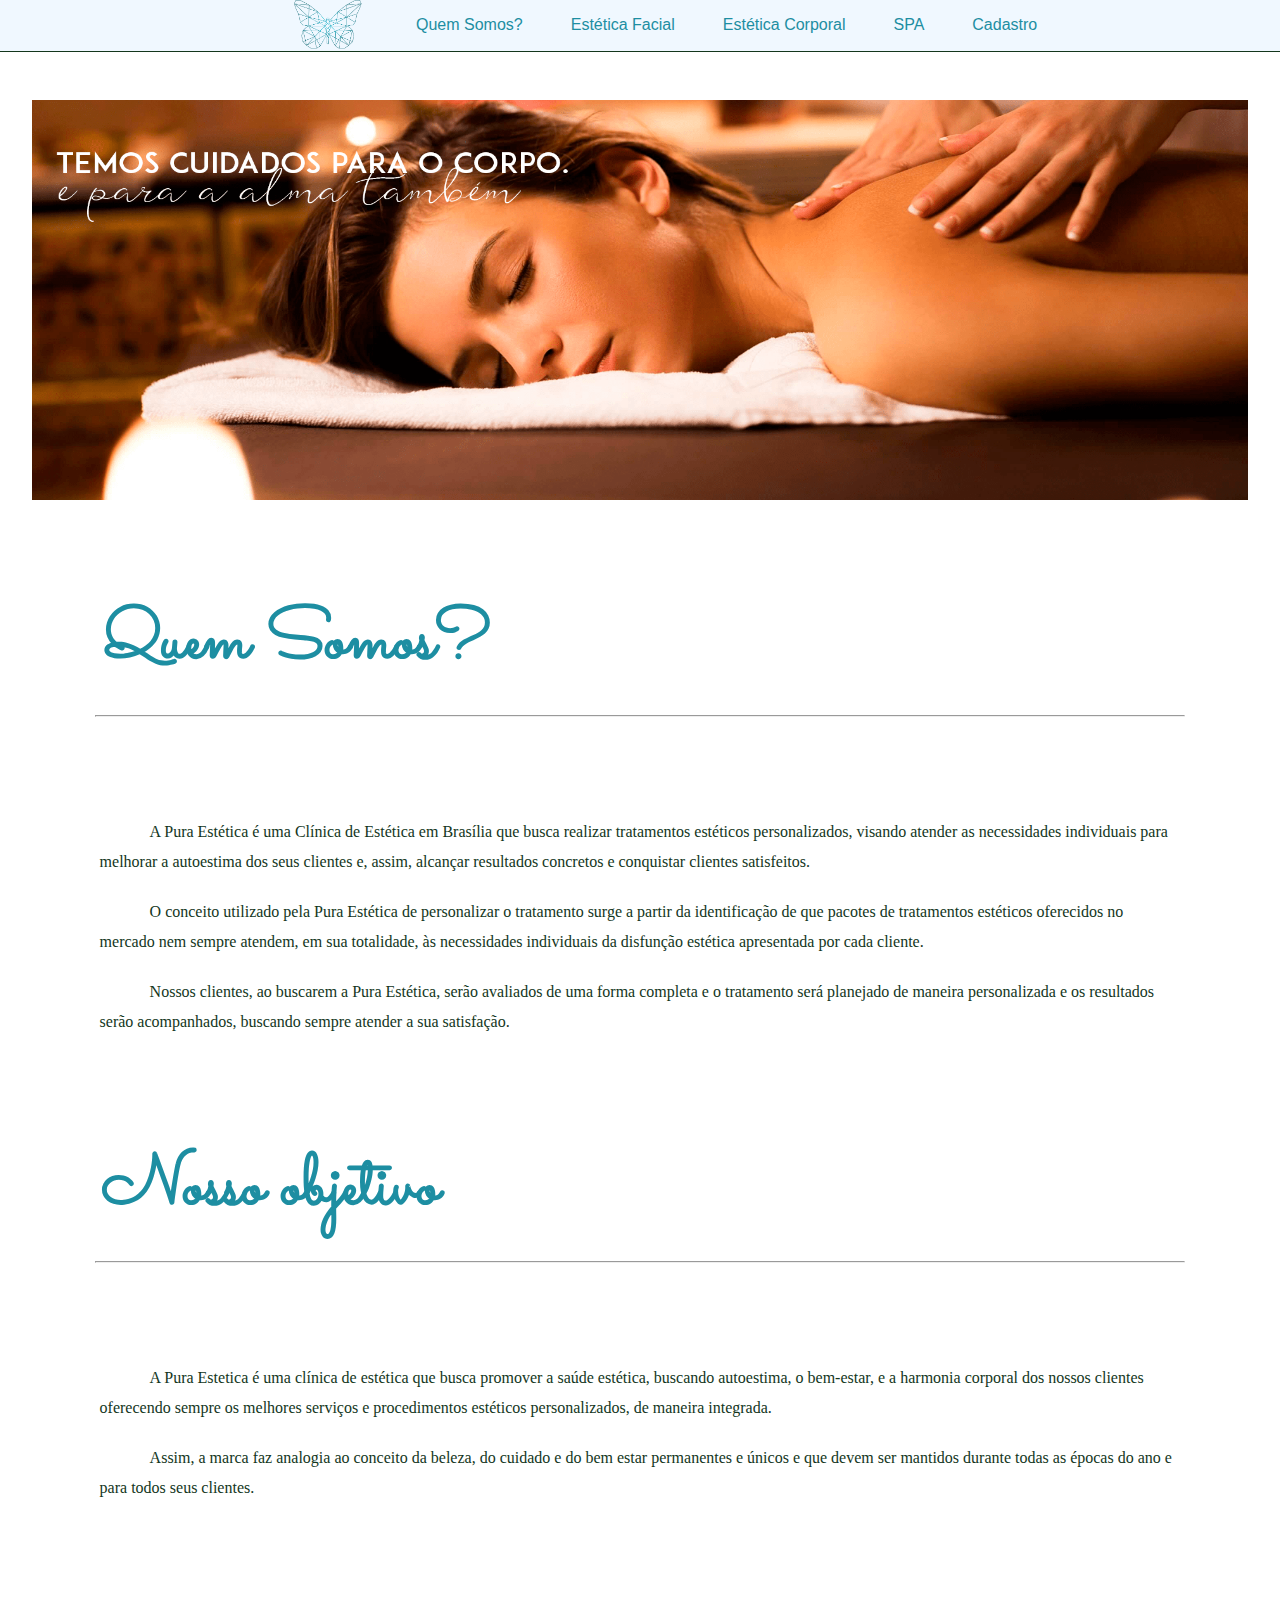
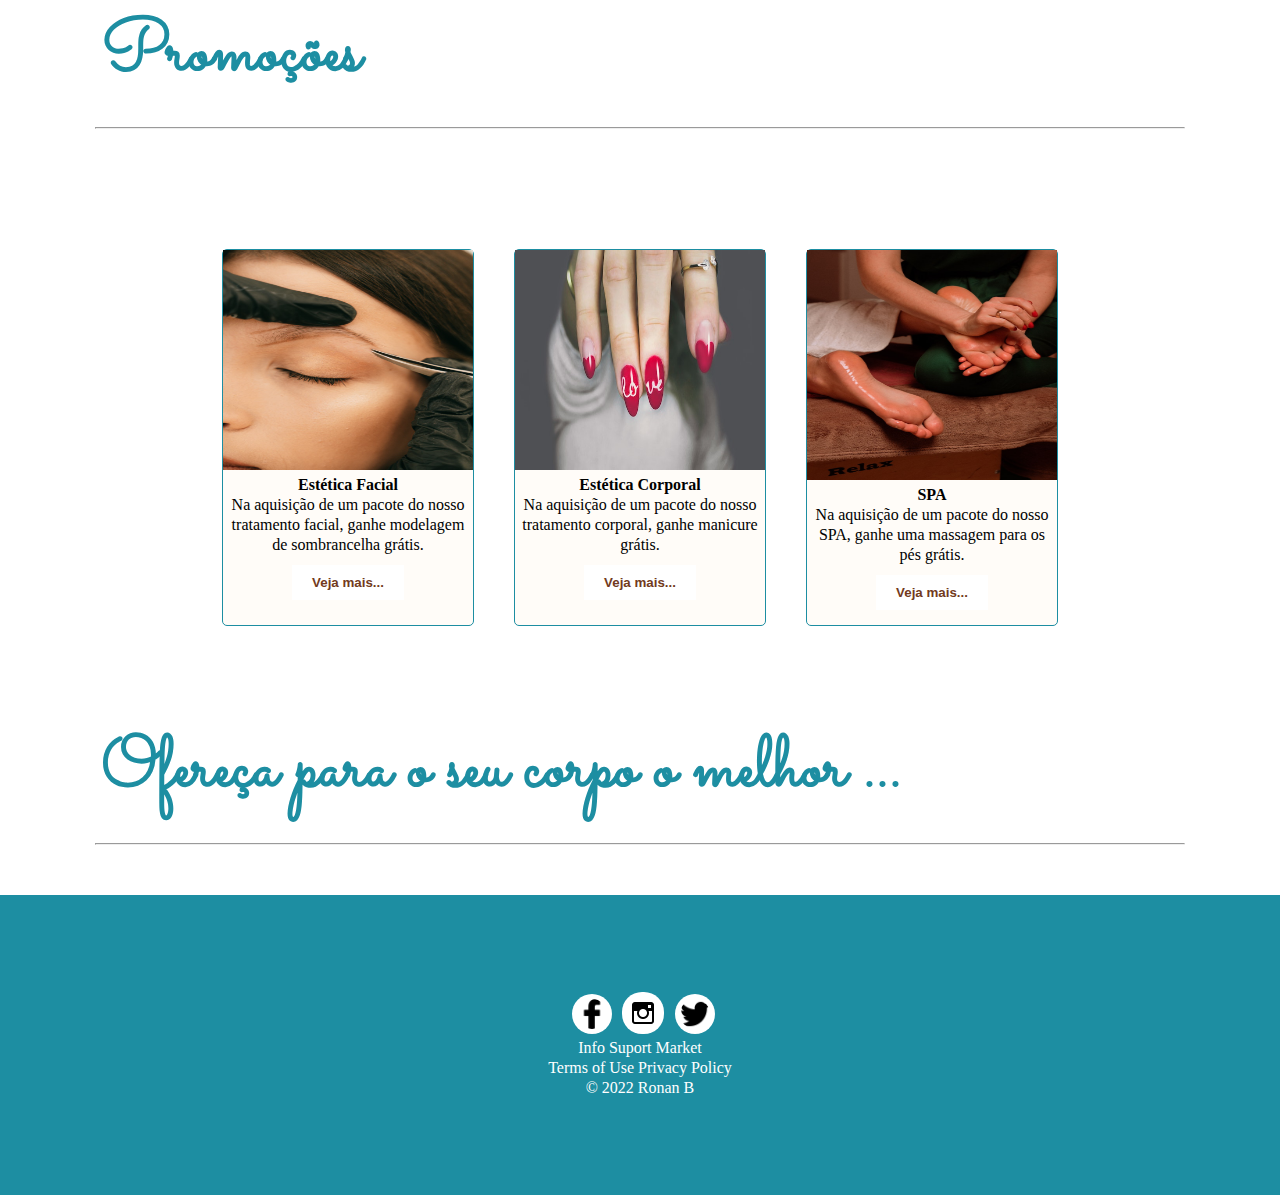
<file: index.html>
<!DOCTYPE html>
<html lang="pt-br">
<head>
    <meta charset="UTF-8">
    <meta http-equiv="X-UA-Compatible" content="IE=edge">
    <meta name="viewport" content="width=device-width, initial-scale=1.0">
    <link rel="stylesheet" href="css/style.css">
    <title>Pura Estética</title>
</head>
<body>
        <input type="checkbox" id="check">
        <label  for="check"><img src="imagem/hamburger.png" width="50"  alt=""></label>
        <div class="d-nav">
            <nav>
                <ul>
                    <li>
                        <img class="ima" src="imagem/pura-estetic.png" width="80px" alt="">
                        <img class="im" src="imagem/pura-estetic.png" width="150px" alt="">
                    </li>
                    <li> <a href="#quemsomos">Quem Somos?</a> </li>
                    <li> <a href="Esteticafacial.html">Estética Facial</a> </li>
                    <li> <a href="esteticacorporal.html">Estética Corporal</a> </li>
                    <li><a href="spa.html">SPA</a> </li>
                    <li> <a href="form.html">Cadastro</a> </li>
                </ul>
            </nav>
        </div>
<!-- 
        <h2 class="w3-center">Automatic Slideshow</h2> -->
        <br>

        <div class="w3-content c-section"  style="max-width: 95%; margin: auto;">
           <div class="mySlides" ><img  src="imagem/Banner-Massagem-min.png" height="400px" style="width:100%;"></div> 
            <img class="mySlides"  src="imagem/tratamento-de-rosto[1].jpg"  height="400px" style="width:100%;">
            <img class="mySlides" src="imagem/banner-corporal.png" height="400px" style="width:100%">
            <img class="mySlides" src="imagem/bannerspa.jpg" height="400px" style="width:100%">
        </div>


        <!-- home -->

        <div style="width: 100%; margin-top: 10vh;" > 
            <h1 style="font-size: 8vh; margin-left: 8vw;" id="quemsomos">Quem Somos?</h1>
        </div>
        <hr style="margin: auto; width: 85%; color: #13361c;">

        <div class="home">
            
            <p>
                A Pura Estética é uma Clínica de Estética em Brasília que busca realizar tratamentos estéticos personalizados, visando atender as necessidades individuais para melhorar a autoestima dos seus clientes e, assim, alcançar resultados concretos e conquistar clientes satisfeitos.
            </p>
            <p>
                O conceito utilizado pela Pura Estética de personalizar o tratamento surge a partir da identificação de que pacotes de tratamentos estéticos oferecidos no mercado nem sempre atendem, em sua totalidade, às necessidades individuais da disfunção estética apresentada por cada cliente.
            </p>
            <p>
                Nossos clientes, ao buscarem a Pura Estética, serão avaliados de uma forma completa e o tratamento será planejado de maneira personalizada e os resultados serão acompanhados, buscando sempre atender a sua satisfação.
            </p>

        </div>

            <div style="width: 100%; margin-top: 5vh;" > 
                <h1 style="font-size: 8vh; margin-left: 8vw;">Nosso objetivo</h1>
            </div>
            <hr style="margin: auto; width: 85%; color: #13361c;">
    
            <div class="home">
                <p>
                   A Pura Estetica é uma clínica de estética que busca promover a saúde estética, buscando autoestima, o bem-estar, e a harmonia corporal dos nossos clientes oferecendo sempre os melhores serviços e procedimentos estéticos personalizados, de maneira integrada. 
                </p> 
                <p>
                   Assim, a marca faz analogia ao conceito da beleza, do cuidado e do bem estar permanentes e únicos e que devem ser mantidos durante todas as épocas do ano e para todos seus clientes. 
                </p>                
        </div>
        


        <!-- cards -->

        <div style="width: 100%; margin-top: 8vh;" > 
            <h1 style="font-size: 8vh; margin-left: 8vw;">Promoções</h1>
        </div>
        <hr style="margin: auto; width: 85%; color: #13361c;">
        <!-- CARDS -->

        <div class="cards-container" >
            <div class="cards">
                <img class="ima-main" src="imagem/sombrancelha.jpg" width="250px" height="220px" alt="">
                <h4>Estética Facial</h4>
                <p>Na aquisição de um pacote do nosso tratamento facial, ganhe modelagem de sombrancelha grátis.<p>
                <button> <a class="a-main" href="Esteticafacial.html">Veja mais...</a></button>
            </div>
            <div class="cards">
                <img class="ima-main" src="imagem/unha.jpg" width="250px" height="220px" alt="">
                <h4>Estética Corporal</h4>
                <p>Na aquisição de um pacote do nosso tratamento corporal, ganhe manicure grátis.<p>
                <button> <a class="a-main" href="esteticacorporal.html">Veja mais...</a></button>
            </div>
            <div class="cards">
                <img class="ima-main" src="imagem/massagem-pes.jpg" width="250px" height="230px" alt="">
                <h4 ">SPA</h4>
                <p>Na aquisição de um pacote do nosso SPA, ganhe uma massagem para os pés grátis.<p>
                <button> <a class="a-main" href="spa.html">Veja mais... </a></button>
            </div>
          </div>

          <div style="width: 100%; margin-top: 8vh;" > 
            <h1 style="font-size: 8vh; margin-left: 8vw;">Ofereça para o seu corpo o melhor ...</h1>
        </div>
        <hr style="margin: auto; width: 85%; color: #13361c;">
          
        
          <!-- FOOTER -->

          <footer>
            <div class="foot-container">
                <div>
                    <picture>
                        <img src="imagem/icon-face2.png" width="30px" alt="">
                        <img src="imagem/Ícone-insta2.png" width="32x" alt="">
                        <img src="imagem/twitter-ico.png" width="30px" alt="">
                    </picture>
                    

                    <p>Info Suport Market</p>
                    <p>Terms of Use Privacy Policy</p>
                    <p> &copy; 2022 Ronan B </p>
                </div>
            </div>
          </footer>


        
<script src="js/scrypt.js"></script>
</body>
</html>
</file>
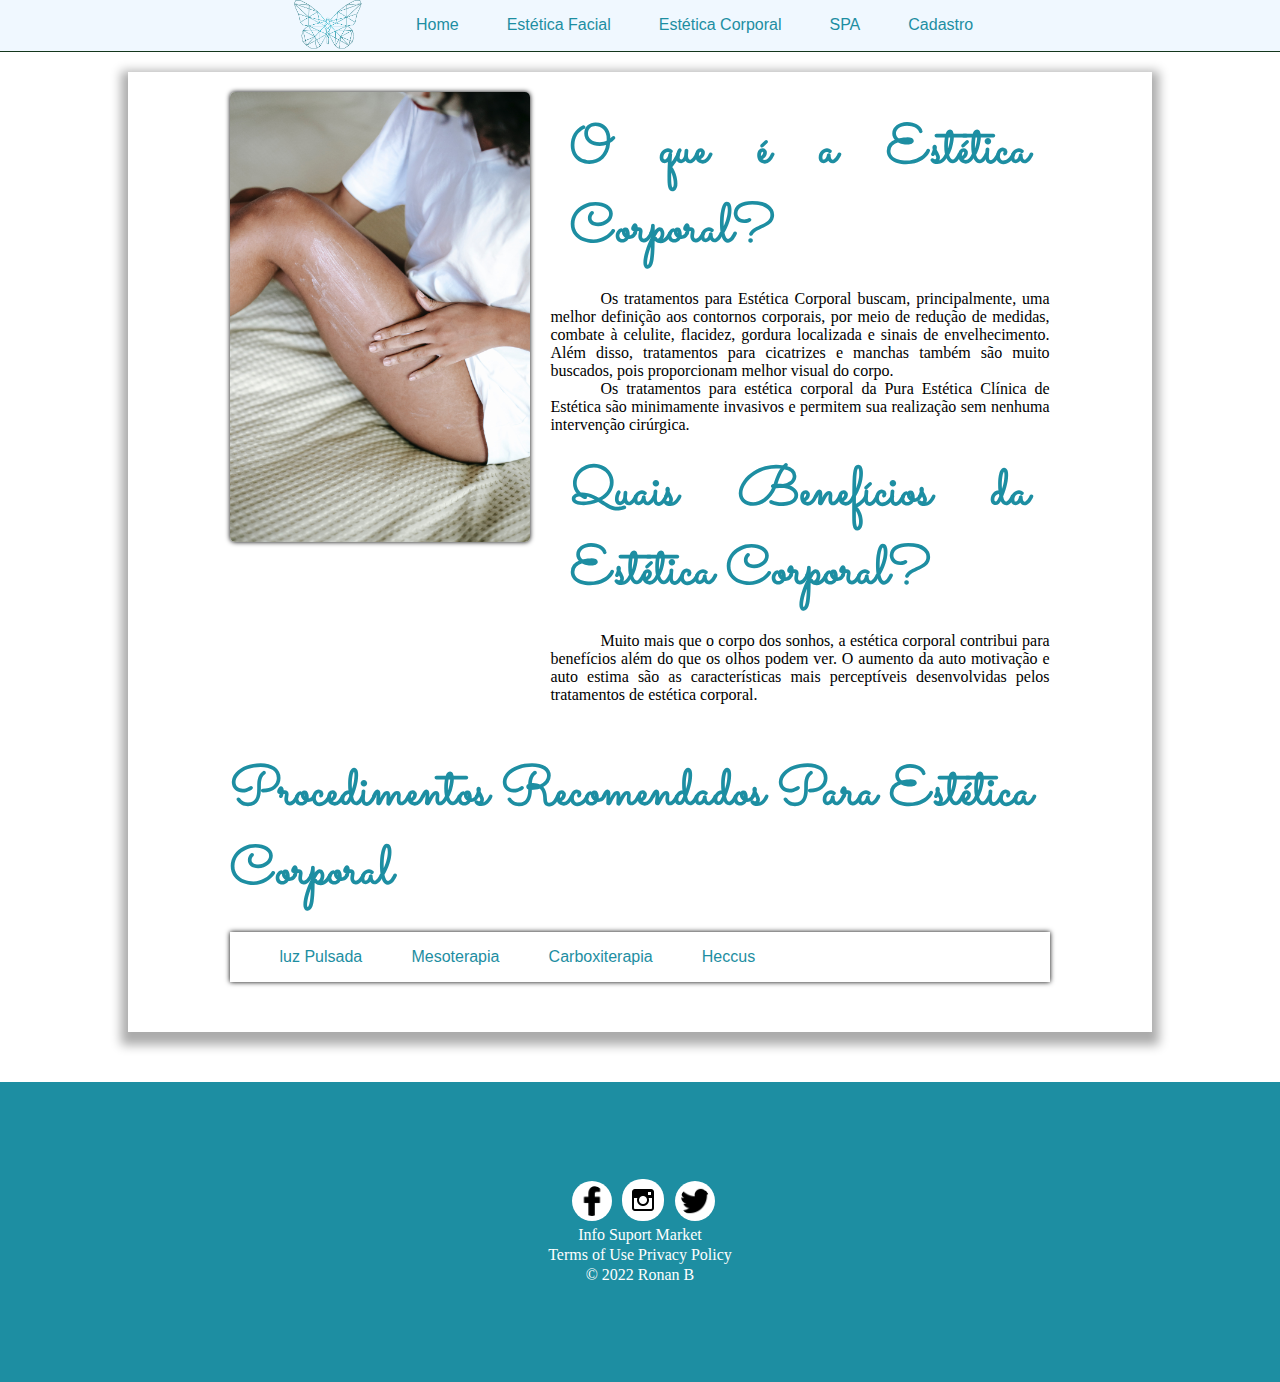
<file: esteticacorporal.html>
<!DOCTYPE html>
<html lang="pt-br">
<head>
    <meta charset="UTF-8">
    <meta http-equiv="X-UA-Compatible" content="IE=edge">
    <meta name="viewport" content="width=device-width, initial-scale=1.0">
    <link rel="stylesheet" href="css/style.css">
    <link rel="stylesheet" href="css/estiloface.css".css">
    <title>Document</title>
</head>
<body>
    <div class="d-nav">
        <nav>
            <ul>
                <li>
                    <img class="ima" src="imagem/pura-estetic.png" width="80px" alt="">
                    <img class="im" src="imagem/pura-estetic.png" width="150px" alt="">
                </li>
                <li> <a href="index.html">Home</a> </li>
                <li> <a href="Esteticafacial.html">Estética Facial</a> </li>
                <li> <a href="esteticacorporal">Estética Corporal</a> </li>
                <li><a href="spa.html">SPA</a> </li>
                <li> <a href="form.html">Cadastro</a> </li>
            </ul>
        </nav>
    </div>

<main>
    <div class="sub-face">
        <section class="image">
            <img class="img-spa" src="imagem/corpo-care.jpg" width="300px" alt="">
        </section>
        <section class="p">
           
           <h1 style="font-size: 6vh; text-indent: initial;">O que é a Estética Corporal?</h1>
            
            <p>Os tratamentos para Estética Corporal buscam, principalmente, uma melhor definição aos contornos corporais, por meio de redução de medidas, combate à celulite, flacidez, gordura localizada e sinais de envelhecimento. Além disso, tratamentos para cicatrizes e manchas também são muito buscados, pois proporcionam melhor visual do corpo.</p>

            <p>Os tratamentos para estética corporal da Pura Estética Clínica de Estética são minimamente invasivos e permitem sua realização sem nenhuma intervenção cirúrgica.</p>
            

                <h1 style="font-size: 6vh; text-indent: initial;">Quais Benefícios da Estética Corporal?</h1>
                <p>
                    Muito mais que o corpo dos sonhos, a estética corporal contribui para benefícios além do que os olhos podem ver. O aumento da auto motivação e auto estima são as características mais perceptíveis desenvolvidas pelos tratamentos de estética corporal.
                </p>

        </section>
        </div>

        <h1 style="font-size: 6vh; text-indent: initial;" class="h">Procedimentos Recomendados Para Estética Corporal</h1>

        <section class="lis">
            <ul>
                <li><a href="form.html">luz Pulsada</a></li>
                <li><a href="form.html">Mesoterapia</a></li>
                <li><a href="form.html">Carboxiterapia</a></li>
                <li><a href="form.html">Heccus</a></li>
            </ul>
        </section>
            
</main>

    <footer>
        <div class="foot-container">
            <div>
                <picture>
                    <img src="imagem/icon-face2.png" width="30px" alt="">
                    <img src="imagem/Ícone-insta2.png" width="32x" alt="">
                    <img src="imagem/twitter-ico.png" width="30px" alt="">
                </picture>

                <p>Info Suport Market</p>
                <p>Terms of Use Privacy Policy</p>
                <p> &copy; 2022 Ronan B </p>
            </div>
        </div>
      </footer>
</body>
</html>
</file>
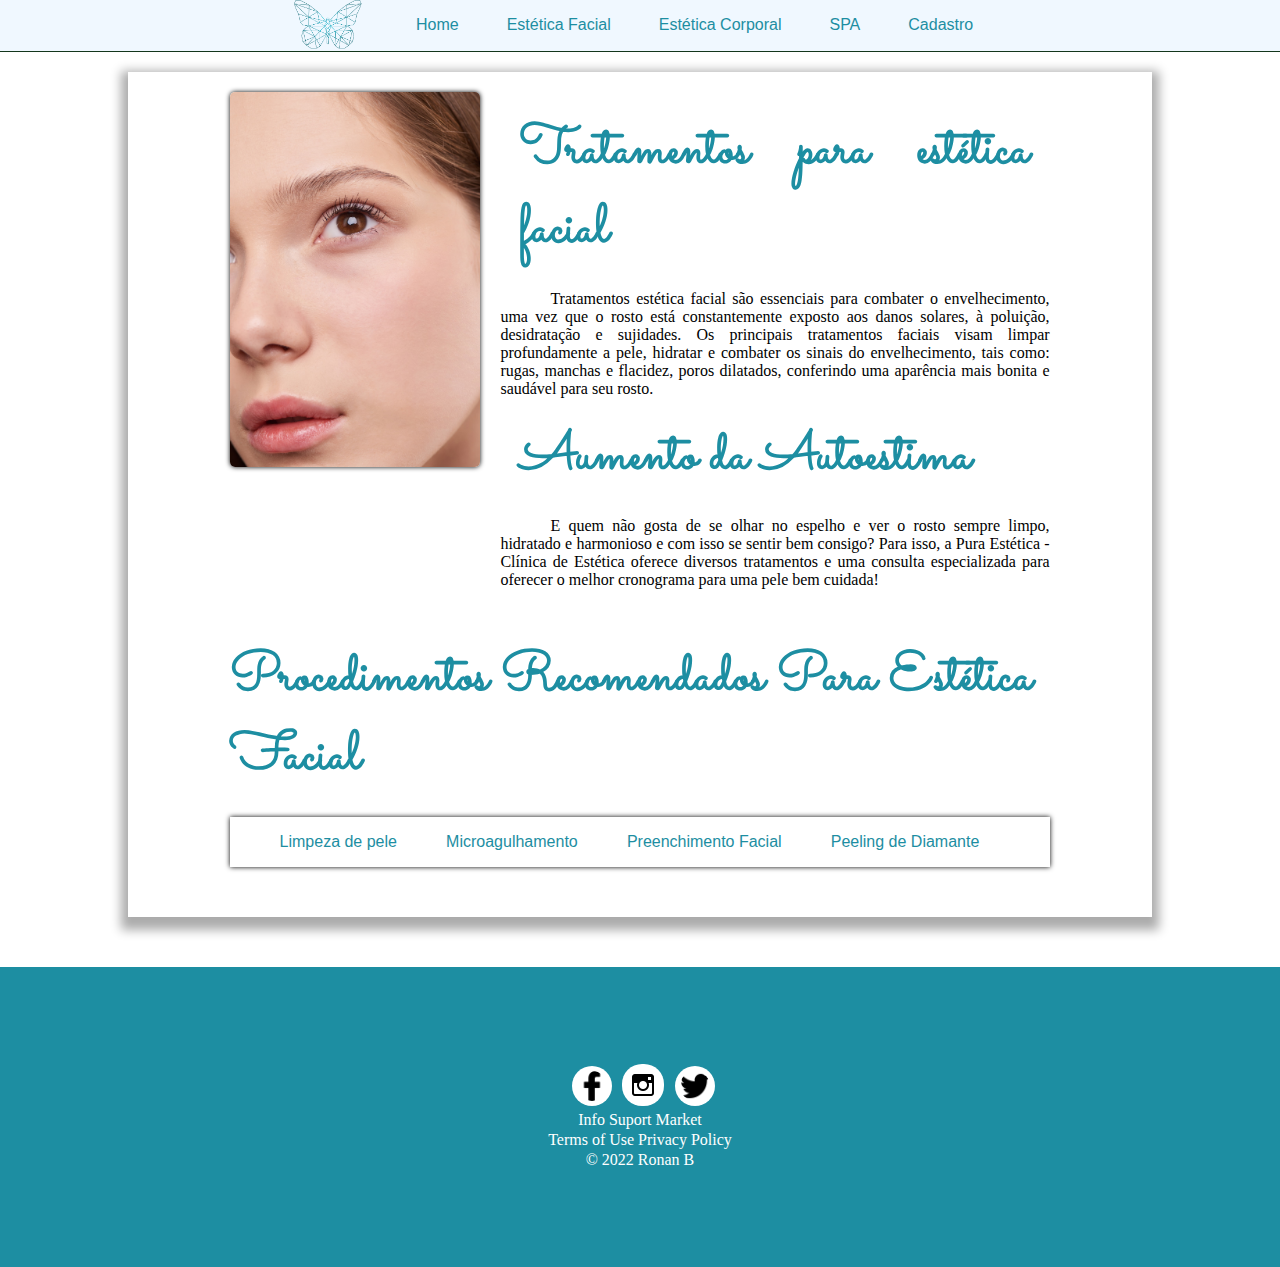
<file: Esteticafacial.html>
<!DOCTYPE html>
<html lang="pt-br">
<head>
    <meta charset="UTF-8">
    <meta http-equiv="X-UA-Compatible" content="IE=edge">
    <meta name="viewport" content="width=device-width, initial-scale=1.0">
    <link rel="stylesheet" href="css/style.css">
    <link rel="stylesheet" href="css/estiloface.css".css">
    <title>Document</title>
</head>
<body>
    <div class="d-nav">
        <nav>
            <ul>
                <li>
                    <img class="ima" src="imagem/pura-estetic.png" width="80px" alt="">
                    <img class="im" src="imagem/pura-estetic.png" width="150px" alt="">
                </li>
                <li> <a href="index.html">Home</a> </li>
                <li> <a href="Esteticafacial.html">Estética Facial</a> </li>
                <li> <a href="esteticacorporal.html">Estética Corporal</a> </li>
                <li><a href="spa.html">SPA</a> </li>
                <li> <a href="form.html">Cadastro</a> </li>
            </ul>
        </nav>
    </div>

<main>
    <div class="sub-face" class="mass">
        <section class="image">
            <img class="img-spa" src="imagem/rosto.jpg" width="250px" alt="">
        </section>
        <section class="p">
           
           <h1 style="font-size: 6vh; text-indent: initial;">Tratamentos para estética facial</h1>
            <p>
                Tratamentos estética facial são essenciais para combater o envelhecimento, uma vez que o rosto está constantemente exposto aos danos solares, à poluição, desidratação e sujidades. Os principais tratamentos faciais visam limpar profundamente a pele, hidratar e combater os sinais do envelhecimento, tais como: rugas, manchas e flacidez, poros dilatados, conferindo uma aparência mais bonita e saudável para seu rosto.
            </p>

                <h1 style="font-size: 6vh; text-indent: initial;">Aumento da Autoestima</h1>
                <p>
                    E quem não gosta de se olhar no espelho e ver o rosto sempre limpo, hidratado e harmonioso e com isso se sentir bem consigo? Para isso, a Pura Estética - Clínica de Estética oferece diversos tratamentos e uma consulta especializada para oferecer o melhor cronograma para uma pele bem cuidada!
                </p>

        </section>
        </div>

        <h1 style="font-size: 6vh; text-indent: initial;" class="h">Procedimentos Recomendados Para Estética Facial</h1>

        <section class="lis">
            <ul>
                <li><a href="form.html">Limpeza de pele</a></li>
                <li><a href="form.html">Microagulhamento</a></li>
                <li><a href="form.html">Preenchimento Facial</a></li>
                <li><a href="form.html">Peeling de Diamante</a></li>
            </ul>
        </section>
            
</main>

    <footer>
        <div class="foot-container">
            <div>
                <picture>
                    <img src="imagem/icon-face2.png" width="30px" alt="">
                    <img src="imagem/Ícone-insta2.png" width="32x" alt="">
                    <img src="imagem/twitter-ico.png" width="30px" alt="">
                </picture>

                <p>Info Suport Market</p>
                <p>Terms of Use Privacy Policy</p>
                <p> &copy; 2022 Ronan B </p>
            </div>
        </div>
      </footer>
</body>
</html>
</file>
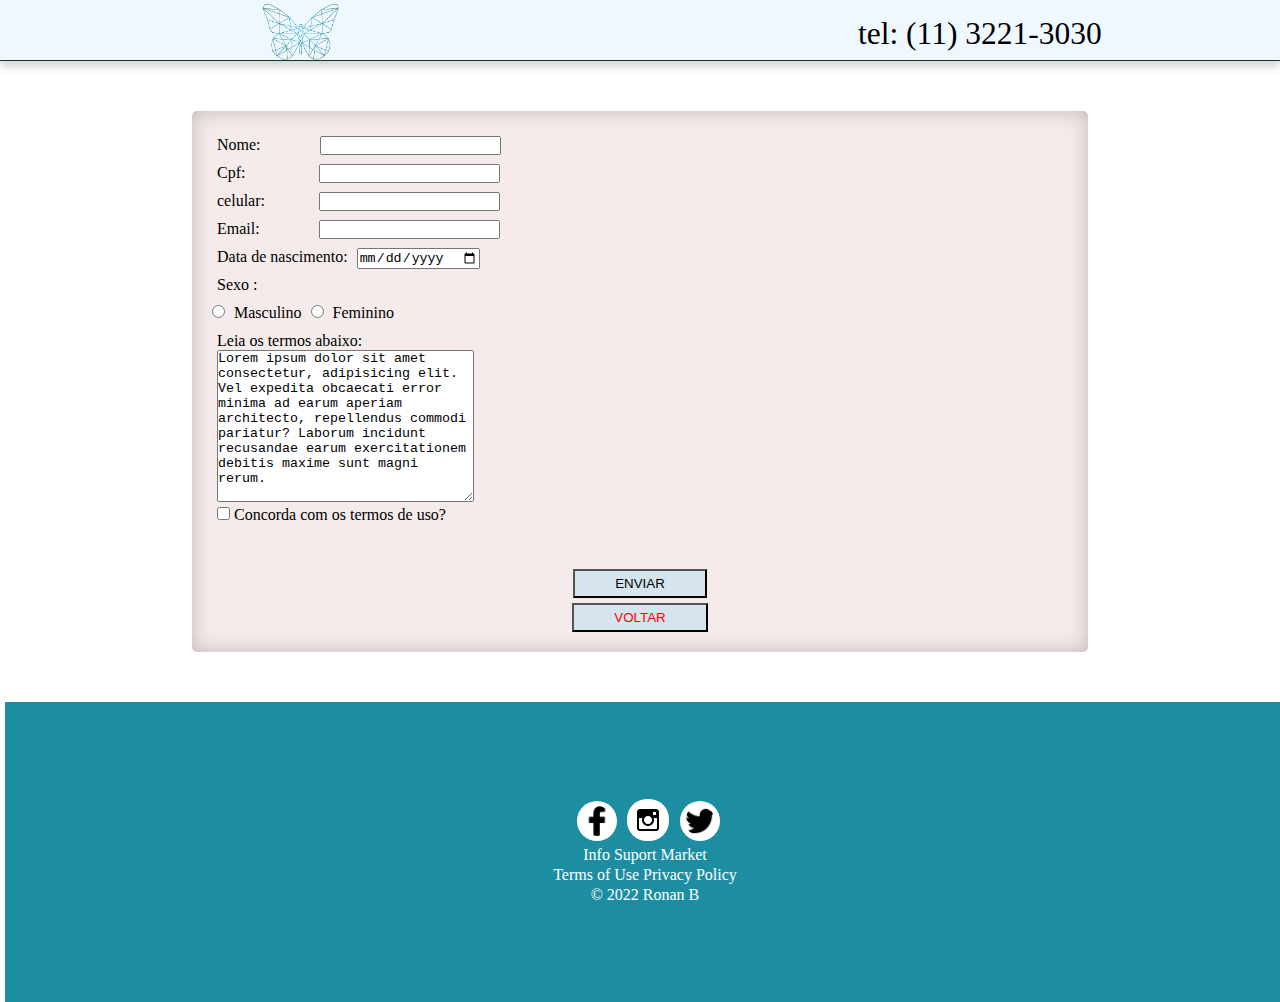
<file: form.html>
<!DOCTYPE html>
<html lang="pt-br">
<head>
    <meta charset="UTF-8">
    <meta http-equiv="X-UA-Compatible" content="IE=edge">
    <meta name="viewport" content="width=device-width, initial-scale=1.0">
    <link rel="stylesheet" href="css/estiloform.css">
    <title>Pura Estética</title>
</head>
<body onload="cadastro()">
    <header>
        <nav>
            <ul>
                <li id="logoC"><a href="index.html"><img src="imagem/pura-estetic.png" width="90px" alt=""></a></li>
                <li id="Contato">tel: (11) 3221-3030 </li>
            </ul>
        </nav>
    </header>
    <main>
        
        <form onsubmit="return false;">
            <label for="" id="nome">Nome:</label>
            <input type="text" class="camada-1"><br>
            <label for="" >Cpf:</label>
            <input type="text" name="cpf" class="camada-1" style="margin-left: 65px;"><br>
            <label for="">celular:</label>
            <input style="margin-left: 45px;" type="number" class="camada-1"><br>
            <label for="">Email:</label>
            <input  type="text" class="camada-1"><br>
            <label for="">Data de nascimento:</label>
            <input type="date" name="data"><br>
            <label for="">Sexo :</label><br>
            <input type="radio" name="Masculino" id="">
            <label for="">Masculino</label>
            <input type="radio" name="Feminino" id="">
            <label for="">Feminino</label><br>
            <div>
                <p>
                    Leia os termos abaixo:
                </p>
                <textarea name="" id="" cols="30" rows="10">Lorem ipsum dolor sit amet consectetur, adipisicing elit. Vel expedita obcaecati error minima ad earum aperiam architecto, repellendus commodi pariatur? Laborum incidunt recusandae earum exercitationem debitis maxime sunt magni rerum.</textarea><br>
                <p><input type="checkbox" name="" id=""> Concorda com os termos de uso?</p>
                
            </div>
            
                <button onload="validacao();">ENVIAR</button>
                <button class="bt"><a style="text-decoration: none; color: red;" href="index.html">VOLTAR</a></button>
        </form>

          
        
          <!-- FOOTER -->

          <footer>
            <div class="foot-container">
                <div>
                    <picture>
                        <img src="imagem/icon-face2.png" width="30px" alt="">
                        <img src="imagem/Ícone-insta2.png" width="32x" alt="">
                        <img src="imagem/twitter-ico.png" width="30px" alt="">
                    </picture>
                    

                    <p>Info Suport Market</p>
                    <p>Terms of Use Privacy Policy</p>
                    <p> &copy; 2022 Ronan B </p>
                </div>
            </div>
          </footer>


        
<script src="js/scrypt.js"></script>
</body>
</html>
</file>
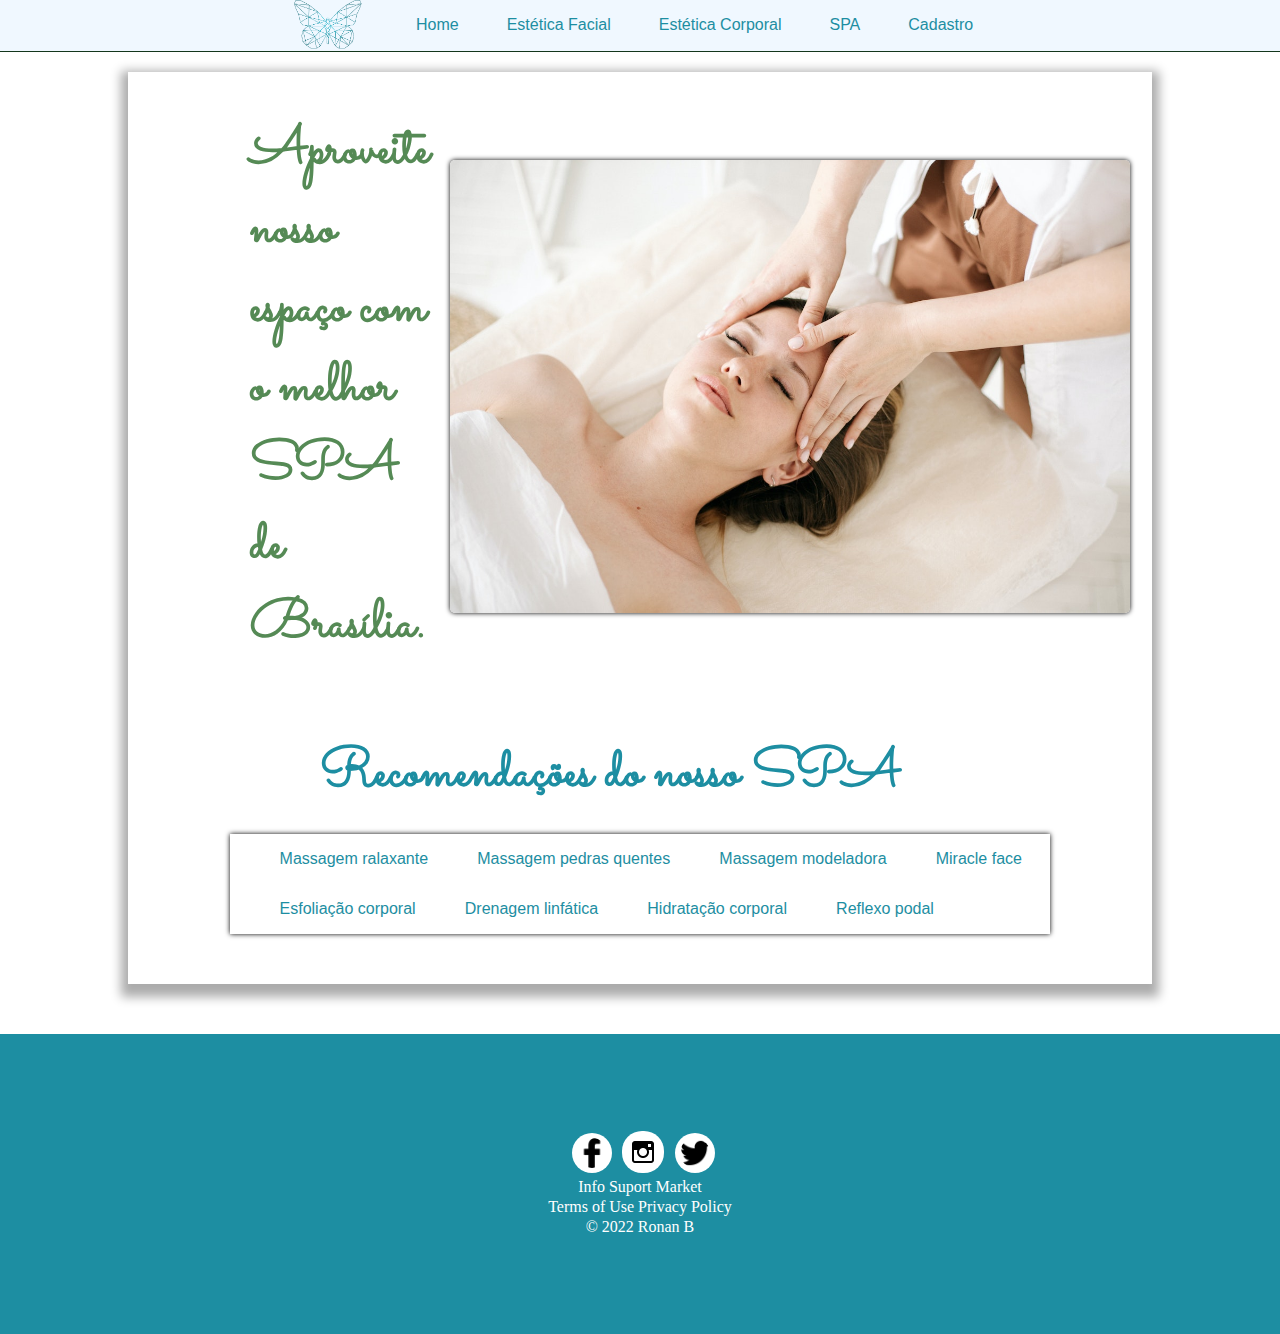
<file: spa.html>
<!DOCTYPE html>
<html lang="pt-br">
<head>
    <meta charset="UTF-8">
    <meta http-equiv="X-UA-Compatible" content="IE=edge">
    <meta name="viewport" content="width=device-width, initial-scale=1.0">
    <link rel="stylesheet" href="css/style.css">
    <link rel="stylesheet" href="css/estiloface.css".css">
    <title>Document</title>
</head>
<body>
    <div class="d-nav">
        <nav>
            <ul>
                <li>
                    <img class="ima" src="imagem/pura-estetic.png" width="80px" alt="">
                    <img class="im" src="imagem/pura-estetic.png" width="150px" alt="">
                </li>
                <li> <a href="index.html">Home</a> </li>
                <li> <a href="Esteticafacial.html">Estética Facial</a> </li>
                <li> <a href="esteticacorporal.html">Estética Corporal</a> </li>
                <li><a href="spa.html">SPA</a> </li>
                <li> <a href="form.html">Cadastro</a> </li>
            </ul>
        </nav>
    </div>

<main>
    <div class="sub-face" >
        <h1 style="font-size: 6vh; text-indent: initial; color:rgb(85, 138, 85)">Aproveite nosso espaço com o melhor SPA de Brasília.</h1>
        <section class="mass">
            <img class="img-spa" src="imagem/massagemback.jpg" width="680vw" alt="">
        </section>

            

        </div>

        <h1 style="font-size: 6vh; text-indent: 7vw; " class="h">Recomendações do nosso SPA</h1>

        <section class="lis">
            <ul>
                <li><a href="form.html">Massagem ralaxante</a></li>
                <li><a href="form.html">Massagem pedras quentes</a></li>
                <li><a href="form.html">Massagem modeladora</a></li>
                <li><a href="form.html">Miracle face</a></li>
                <li><a href="form.html">Esfoliação corporal</a></li>
                <li><a href="form.html">Drenagem linfática</a></li>
                <li><a href="form.html">Hidratação corporal</a></li>
                <li><a  href="form.html">Reflexo podal</a></li>
                
            </ul>
        </section>
            
</main>

    <footer>
        <div class="foot-container">
            <div>
                <picture>
                    <img src="imagem/icon-face2.png" width="30px" alt="">
                    <img src="imagem/Ícone-insta2.png" width="32x" alt="">
                    <img src="imagem/twitter-ico.png" width="30px" alt="">
                </picture>

                <p>Info Suport Market</p>
                <p>Terms of Use Privacy Policy</p>
                <p> &copy; 2022 Ronan B </p>
            </div>
        </div>
      </footer>
</body>
</html>
</file>
<file: css/style.css>
@import url('https://fonts.googleapis.com/css2?family=Dancing+Script&display=swap');
@import url('https://fonts.googleapis.com/css2?family=Dancing+Script&family=Lavishly+Yours&display=swap');
@import url('https://fonts.googleapis.com/css2?family=Dancing+Script&family=Lavishly+Yours&family=Sacramento&display=swap');
* {
    margin: 0px;
    padding: 0px;
}

 body {
    width: 100%;
    height: 100%;
 }


h1 {
    margin: 20px;
    font-family: 'Sacramento', cursive;
    font-size: 10vh;
    color: #1D8EA2;
    font-style: normal;
}

ul {
    list-style: none;
}

a {
    color: #1D8EA2;
    text-decoration: none;
    font-family: 'Gill Sans', 'Gill Sans MT', Calibri, 'Trebuchet MS', sans-serif;
}

.im {
    display: none;
}

input {
    display: none;
}

label {
    display: none;
}

nav {
    background-color: aliceblue(54, 102, 145);
    display: block;
    height: 50px;
    width: 800px; 
    margin: auto;
}

.d-nav {
    background-color: aliceblue;
    height: 52px;
    width: 100%;
    margin: 0;
    border-bottom: 1px solid #13361c;
    box-sizing: border-box;

}

ul li  {
    float: left;
    line-height: 50px;
    margin-left: 6%;
}

ul li a:hover {  
    background-color: #1D8EA2;
    color: white;
    font-weight: bold;
    border-radius: 20px;
    padding: 10px;
}

@media only screen and (max-width: 805px) {
    body {
      background-color: rgba(63, 86, 94, 0.938);
    }

    ul li {
        float: none;
    }

    nav {
        display: block;
        height: auto;
        width: 100%;
        margin: auto;
        position: absolute;
        padding: 2px;
    }

    .ima {
        display: none;
    }

    .im {
        display: block;    
        margin: auto;
    }

    ul li  {
        line-height: 50px;
        margin-left: 6%;
        border: 1px solid ;
        border-radius:5px ;
        margin: auto;
        text-align: center;
    }

    label {
        display: block;
        margin: 10px;
    }

  }

  
@media only screen and (max-width: 375px) {
    body {
      background-color: rgba(63, 86, 94, 0.938);
    }

    ul li {
        float: none;
    }

    nav {
        background-color: rgb(4, 8, 12);
        display: block;
        height: auto;
        width: 100%;
        margin: auto;
        position: absolute;
        padding: 2px;
    }

    .ima {
        display: none;
    }

    .im {
        display: block;    
        margin: auto;
    }

    ul li  {
        line-height: 50px;
        margin-left: 6%;
        border: 1px solid ;
        border-radius:5px ;
        margin: auto;
        text-align: center;
    }

    label {
        display: block;
        margin: 10px;
    }

  }

  /* inicio home */

 .home {
    display: flex;
    flex-direction: column;
    margin: 7%;
}

.home h2 {
    color: #13361c;
}

.home p {
    color: #13361c;
    line-height: 30px;
    padding: 10px;
    text-indent: 50px; 
} 


  /* fim home */

  /* Inicio main cards */

  .cards-container {
    
    margin: auto;
    width: 100%;
    display:flex ;
    flex-wrap: wrap;
    justify-content: center;
    margin-top: 100px;
    
    
}

.cards-container > div {
    background-color: #13361c;
    width: 250px;
    margin: 20px;
    padding-top: 0;
    padding-bottom: 5px;
    line-height: 20px;
    background-color: rgba(248, 144, 8, 0.027);
    flex-direction: column;
    border: 1px solid #1D8EA2;
    border-radius: 5px;
    text-align: center;
   
}

.cards-container .cards img, h4, button, a {
    flex-direction: column; 
}

.a-main {
    text-decoration: none;
    color: #723a20;
    padding: 10px;
    border: none;
}

.cards-container .cards button {
    margin: 10px;
    padding: 10px;
    border: none;
    background-color: white;
    font-weight: bolder;
    
}

.cards-container .cards p {
    text-align: center;
}

/* fim cards */

/* carrousel */

.mySlides {
    display:none;
    background-color:#1D8EA2;
    height: 400px;
    border-radius: 5px;
    margin-top: 30px;
} 



.w3-center {
  display: block;
}

.c-section {
    height:400px;
}

/* fim carrousel */

/* Início Footer */

.foot-container {
    width: 100%;
    height: 300px;
    margin-top: 50px;
    background-color: #1D8EA2;
    display: flex;
    color: white;
}

.foot-container div {
    margin: auto;
    display: flex;
    align-items: center;
    justify-items: center;
    flex-direction: column;
}

.foot-container div p {
    line-height: 20px;
    
}

.foot-container div img {
    margin-left: 0.5vw;
    background-color: white;
    border-radius: 20px;
    padding: 5px;
}
</file>
<file: css/estiloface.css>
* {
    padding: 0%;
    margin: 0%;
}

main {
    box-shadow: 0px 6px 10px 7px rgba(0, 0, 0, 0.329);
    width: 80%;
    margin: auto;
    margin-top: 20px ;
    display: flex;

    

    flex-direction:column;
}

.sub-face {
    width: 80%;
    display: flex;
    flex-direction: row;
    margin: auto;
    margin-top: 20px;
}

@media screen and (max-width: 1257px){
    .sub-face {
        flex-wrap: wrap;
    }
}

/* .sub-face .image {
} */

.sub-face .p {
    margin-left: 20px;
    text-indent: 50px;
    text-align: justify;

}

.sub-face h1 {
    margin-top: 20px;
}
 
.lis {
    width: 80%;
    margin: auto;
    margin-top: 20px;
    margin-bottom: 50px;
    display: flex;
    flex-direction: column;
    box-shadow: 0px 0px 5px 0px black;
   
}

.h {
    width: 80%;
    margin: auto;
    margin-top: 50px;
}

/* backgound div página de spa */

.mass {
    margin: auto;
}

.img-spa {
    border-radius: 5px;
    box-shadow: 0px 0px 5px 0px black;
}
</file>
<file: css/estiloform.css>
* {
    padding: 0;
    margin: 0;
}
body {
    width: 100vw;
    height: 100vh;
}
nav {
    background-color: aliceblue;
    height: 60px;
    width: 100vw;
    box-shadow: 0px 5px 10px 0px rgba(0, 0, 0, 0.192);
    border-bottom: 1px solid #13361c;
    
    
    display: flex;
    align-items: center;
    font-size: 1.5vw;
    align-content: center ;
}

 nav ul li{
    display: inline-block;
    line-height: 50px;
    float: left;
    text-decoration: none;
    font-size: 3.5vh;
}



#logoC {
    margin-left: 20vw;
    margin-right: 40vw;
    margin-top: 20px;
}

#Contato {
    margin-top: 25px;
}

@media screen and (max-width: 100px){
    #logoC {
        margin-left: 0vw;
        margin-right: 40vw;
        margin-top: 20px;
    }
    
    #Contato {
        margin-top: 25px;
    }
}

form {
    background-color:rgb(245, 235, 235);
    width: 70vw;
    margin: auto;
    margin-top: 50px;
    margin-bottom: 50px;
    border-radius: 5px;
    padding: 20px;
    box-sizing: border-box;
    box-shadow: inset 0px 0px 20px 0px rgba(0, 0, 0, 0.219);
    
}

form >label {
    display: inline-block;
    margin:5px;
}

.camada-1{
    margin-left: 50px;
    
}

.bt {
    margin-top: 5px;
}
button {
    background-color:rgba(0, 183, 255, 0.13);
    display:block;
    padding: 5px 40px;
    margin: auto;  
    margin-top:40px;
}

div {
    display: inline-block;
    margin: 5px;
}




/* Início Footer */

.foot-container {
    width: 100%;
    height: 300px;
    margin-top: 50px;
    background-color: #1D8EA2;
    display: flex;
    color: white;
}

.foot-container div {
    margin: auto;
    display: flex;
    align-items: center;
    justify-items: center;
    flex-direction: column;
}

.foot-container div p {
    line-height: 20px;
    
}

.foot-container div img {
    margin-left: 0.5vw;
    background-color: white;
    border-radius: 20px;
    padding: 5px;
}
</file>
